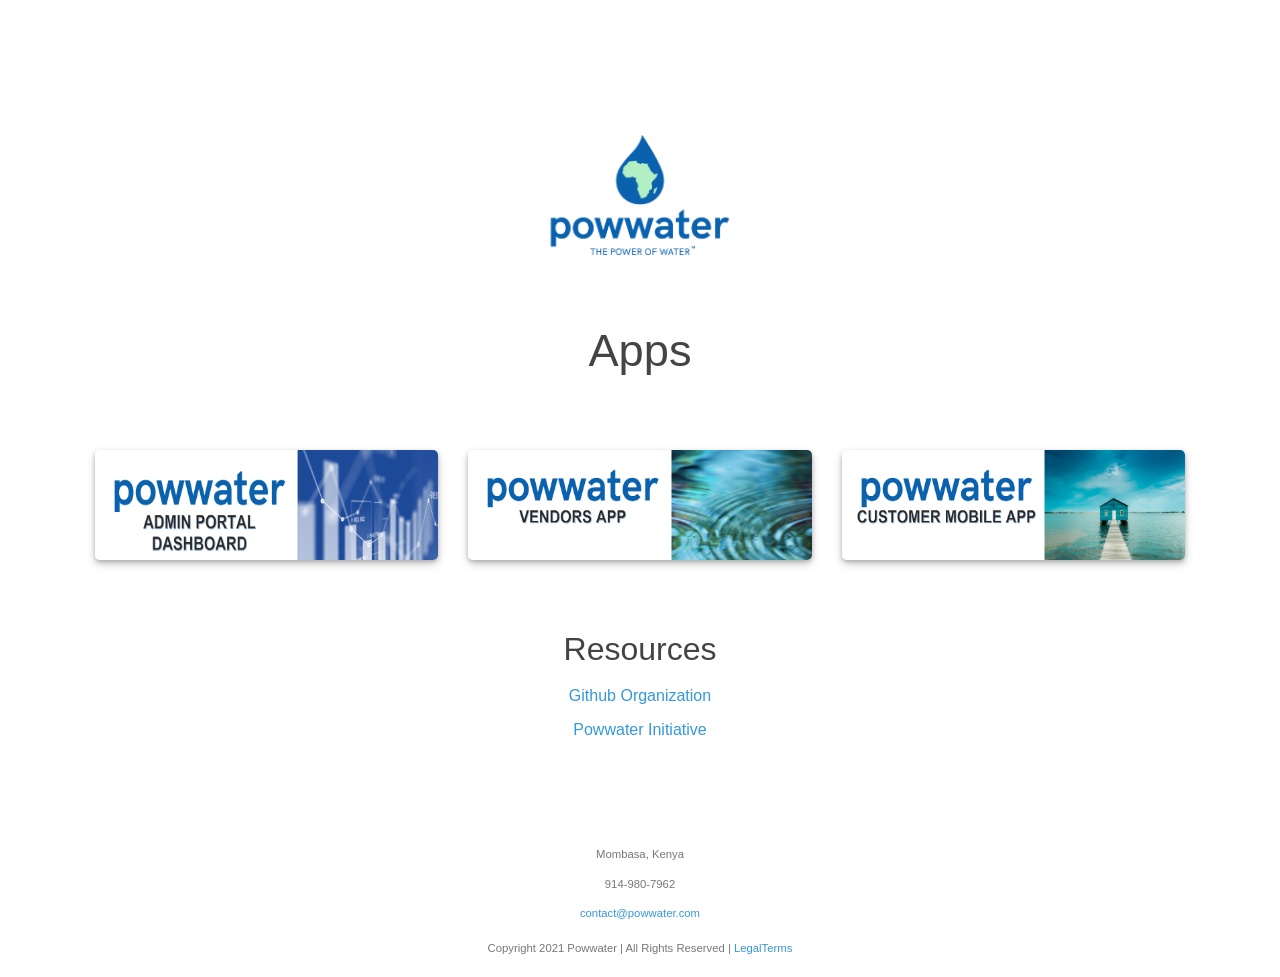
<file: docs/index.html>
<!DOCTYPE html>
<html xmlns="http://www.w3.org/1999/xhtml">

<head>

  <meta http-equiv="Content-Type" content="text/html; charset=UTF-8">

  <link rel="shortcut icon" type="image/png" href="img/drop_32.png" />

  <title>POWWATER APPLICATION PORTAL</title>

  <meta name="viewport" content="width=device-width, initial-scale=1">

  <!-- include bootstrap -->
  <link rel="stylesheet" href="https://stackpath.bootstrapcdn.com/bootstrap/4.3.1/css/bootstrap.min.css"
    integrity="sha384-ggOyR0iXCbMQv3Xipma34MD+dH/1fQ784/j6cY/iJTQUOhcWr7x9JvoRxT2MZw1T" crossorigin="anonymous">

  <style type="text/css">
    code {
      white-space: pre;
    }
  </style>
  <style type="text/css">
    pre:not([class]) {
      background-color: white;
    }
  </style>

  <style type="text/css">
    h1 {
      font-size: 34px;
    }

    h1.title {
      font-size: 38px;
    }

    h2 {
      font-size: 30px;
    }

    h3 {
      font-size: 24px;
    }

    h4 {
      font-size: 18px;
    }

    h5 {
      font-size: 16px;
    }

    h6 {
      font-size: 12px;
    }

    .table th:not([align]) {
      text-align: left;
    }
  </style>

  <link rel="stylesheet" href="air.css" type="text/css">

</head>


<style type="text/css">
  .main-container {
    max-width: 940px;
    margin-left: auto;
    margin-right: auto;
  }

  .disabled {
    pointer-events: none;
    cursor: default;
  }

  code {
    color: inherit;
    background-color: rgba(0, 0, 0, 0.04);
  }

  img {
    max-width: 100%;
    height: auto;
    width: 600px;
  }

  body {
    max-width: 70rem;
  }

  .tabbed-pane {
    padding-top: 12px;
  }

  button.code-folding-btn:focus {
    outline: none;
  }

  .btn-img {
    border-radius: 5px;
    box-shadow: 0 2px 4px 0 rgba(0, 0, 0, 0.2), 0 4px 10px 0 rgba(0, 0, 0, 0.19);
    transition: transform 0.2s;
    margin-bottom: 15px;
    height: 110px;
  }

  .btn-img:hover {
    transform: scale(1.02);
  }

  .btn-img:active {
    /*box-shadow: 0 5px #666;*/
    /*transform: scale(1.02);*/
    box-shadow: 0 2px 4px 0 rgba(0, 0, 0, 0.2), 0 2px 10px 0 rgba(0, 0, 0, 0.19);
    transform: translateY(4px);
  }
</style>

<div>
  <img style="width:200px" src="img/powwater_logo.jpg">
  <br>
  <h2>Apps</h2>
</div>

<div>
  <br/>
  <br>
  <div class="container">
    <div class="row">
      <div class="col-sm">
        <a href="https://admin.powwater.org/">
          <img class="btn-img img-fluid" src="img/admin_portal.jpg" alt="Admin Portal Dashboard">
        </a>
      </div>
      <div class="col-sm">
        <a href="https://vendor.powwater.org/">
          <img class="btn-img img-fluid" src="img/vendors_app.jpg" alt="Vendors App">
        </a>
      </div>
      <div class="col-sm">
        <a href="https://github.com/powwater/customerMobile/">
          <img class="btn-img img-fluid" src="img/customers_app.jpg" alt="Customers App">
        </a>
      </div>
    </div>
  </div>
  <br/>
  <h3>Resources</h3>
  <p><a href="https://github.com/powwater">Github Organization</a></p>
  <p><a href="https://powwater.com">Powwater Initiative</a></p>
  <br>
  <br/>
  <p>
    <small>
    <br/>
    Mombasa, Kenya
    <br/>
    914-980-7962
    <br/>
    <a target="_blank" href="https://mail.google.com/mail/u/0/#inbox?compose=new" data-v-128b8496="">contact@powwater.com</a>
    </small>
  </p>
  <p>
    <small>
      Copyright 2021 Powwater | All Rights Reserved | 
      <a href="https://www.powwater.com/terms-of-service/">LegalTerms</a>
    </small>
  </p>

</div>

<!-- For bootstrap -->
<script src="https://code.jquery.com/jquery-3.3.1.slim.min.js"
  integrity="sha384-q8i/X+965DzO0rT7abK41JStQIAqVgRVzpbzo5smXKp4YfRvH+8abtTE1Pi6jizo" crossorigin="anonymous"></script>
<script src="https://cdnjs.cloudflare.com/ajax/libs/popper.js/1.14.7/umd/popper.min.js"
  integrity="sha384-UO2eT0CpHqdSJQ6hJty5KVphtPhzWj9WO1clHTMGa3JDZwrnQq4sF86dIHNDz0W1" crossorigin="anonymous"></script>
<script src="https://stackpath.bootstrapcdn.com/bootstrap/4.3.1/js/bootstrap.min.js"
  integrity="sha384-JjSmVgyd0p3pXB1rRibZUAYoIIy6OrQ6VrjIEaFf/nJGzIxFDsf4x0xIM+B07jRM" crossorigin="anonymous"></script>

</body>

</html>
</file>
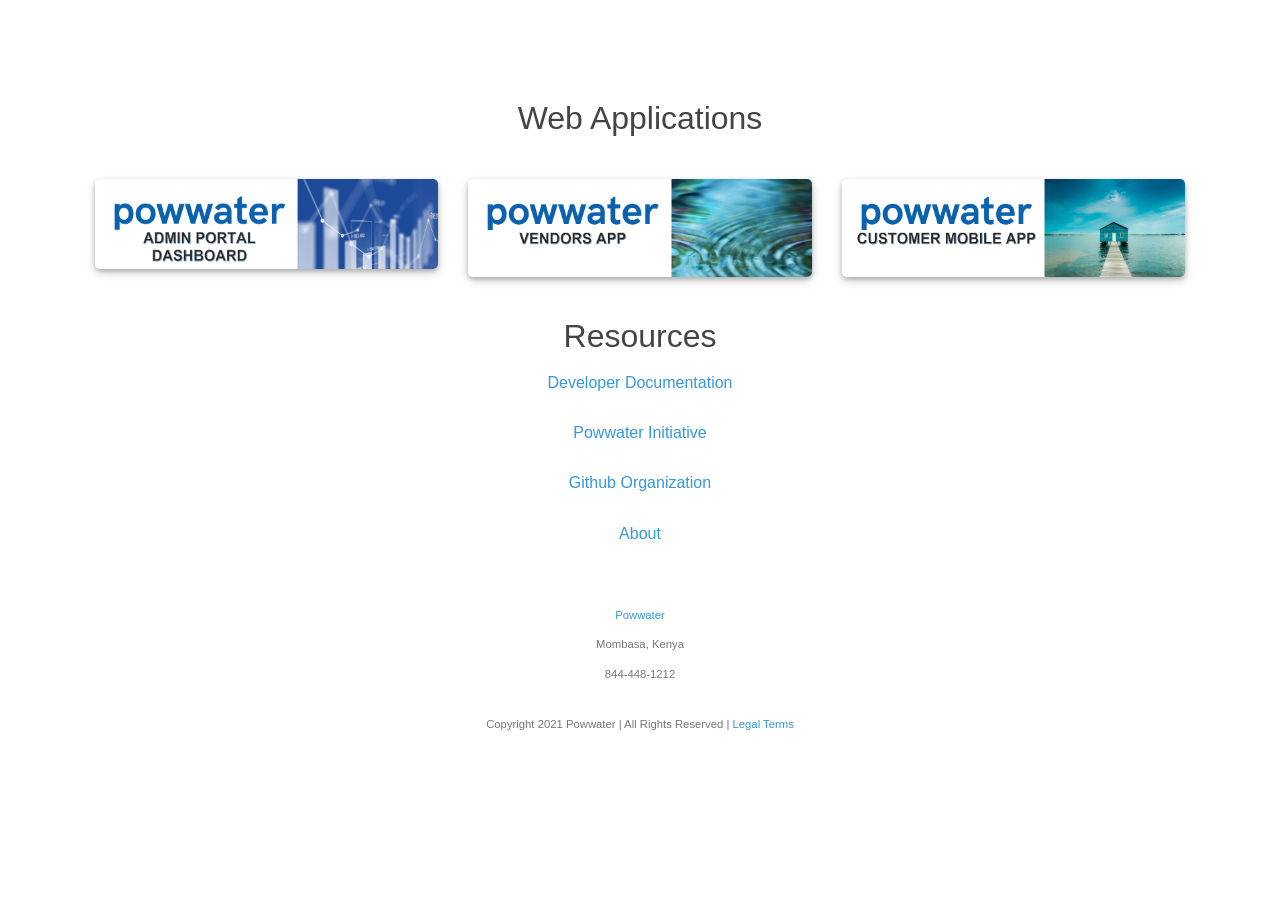
<file: www/index.html>
<!DOCTYPE html>
<html xmlns="http://www.w3.org/1999/xhtml">

<head>

  <meta http-equiv="Content-Type" content="text/html; charset=UTF-8">

  <link rel="shortcut icon" type="image/png" href="img/favicon.ico" />

  <title>POWWATER APPLICATION PORTAL</title>

  <meta name="viewport" content="width=device-width, initial-scale=1">

  <!-- include bootstrap -->
  <link rel="stylesheet" href="https://stackpath.bootstrapcdn.com/bootstrap/4.3.1/css/bootstrap.min.css"
    integrity="sha384-ggOyR0iXCbMQv3Xipma34MD+dH/1fQ784/j6cY/iJTQUOhcWr7x9JvoRxT2MZw1T" crossorigin="anonymous">

  <style type="text/css">
    code {
      white-space: pre;
    }
  </style>
  <style type="text/css">
    pre:not([class]) {
      background-color: white;
    }
  </style>



  <style type="text/css">
    h1 {
      font-size: 34px;
    }

    h1.title {
      font-size: 38px;
    }

    h2 {
      font-size: 30px;
    }

    h3 {
      font-size: 24px;
    }

    h4 {
      font-size: 18px;
    }

    h5 {
      font-size: 16px;
    }

    h6 {
      font-size: 12px;
    }

    .table th:not([align]) {
      text-align: left;
    }
  </style>

  <link rel="stylesheet" href="air.css" type="text/css">

</head>


<style type="text/css">
  .main-container {
    max-width: 940px;
    margin-left: auto;
    margin-right: auto;
  }

  code {
    color: inherit;
    background-color: rgba(0, 0, 0, 0.04);
  }

  img {
    max-width: 100%;
    height: auto;
    width: 500px;
  }

  body {
    max-width: 70rem;
  }

  .tabbed-pane {
    padding-top: 12px;
  }

  button.code-folding-btn:focus {
    outline: none;
  }

  .btn-img {
    border-radius: 5px;
    box-shadow: 0 2px 4px 0 rgba(0, 0, 0, 0.2), 0 4px 10px 0 rgba(0, 0, 0, 0.19);
    transition: transform 0.2s;
    margin-bottom: 15px;
  }

  .btn-img:hover {
    transform: scale(1.02);
  }

  .btn-img:active {
    /*box-shadow: 0 5px #666;*/
    /*transform: scale(1.02);*/
    box-shadow: 0 2px 4px 0 rgba(0, 0, 0, 0.2), 0 2px 10px 0 rgba(0, 0, 0, 0.19);
    transform: translateY(4px);
  }
</style>

<div>

  <h3>Web Applications</h3>
  <br>

  <div class="container">
    <div class="row">
      <div class="col-sm"><a href="https://adminportal.powwater.org/"><img class="btn-img img-fluid"
            src="img/admin_portal.jpg" alt="Admin Portal Dashboard"></a></div>
      <div class="col-sm"><a href="https://adminportal.powwater.org/"><img class="btn-img img-fluid"
            src="img/vendors_app.jpg" alt="Vendors App"></a></div>
      <div class="col-sm"><a href="https://adminportal.powwater.org/"><img class="btn-img img-fluid"
            src="img/customers_app.jpg" alt="Customers App"></a></div>
    </div>
  </div>

  <h3>Resources</h3>
  <p><a href="https://powwater.org">Developer Documentation</a></p>
  <p><a href="https://docs.rstudio.com">Powwater Initiative</a></p>
  <p><a href="/rstudio/admin">Github Organization</a></p>
  <p><a href="https://docs.rstudio.com/pro-drivers/">About</a></p>

  <br>

  <p><small><a href="https://www.rstudio.com/">Powwater</a><br>Mombasa, Kenya<br>844-448-1212</small></p>
  <p><small>Copyright 2021 Powwater | All Rights Reserved | <a href="https://www.rstudio.com/about/eula/">Legal
        Terms</a></small></p>

</div>

<!-- For bootstrap -->
<script src="https://code.jquery.com/jquery-3.3.1.slim.min.js"
  integrity="sha384-q8i/X+965DzO0rT7abK41JStQIAqVgRVzpbzo5smXKp4YfRvH+8abtTE1Pi6jizo" crossorigin="anonymous"></script>
<script src="https://cdnjs.cloudflare.com/ajax/libs/popper.js/1.14.7/umd/popper.min.js"
  integrity="sha384-UO2eT0CpHqdSJQ6hJty5KVphtPhzWj9WO1clHTMGa3JDZwrnQq4sF86dIHNDz0W1" crossorigin="anonymous"></script>
<script src="https://stackpath.bootstrapcdn.com/bootstrap/4.3.1/js/bootstrap.min.js"
  integrity="sha384-JjSmVgyd0p3pXB1rRibZUAYoIIy6OrQ6VrjIEaFf/nJGzIxFDsf4x0xIM+B07jRM" crossorigin="anonymous"></script>

</body>

</html>
</file>
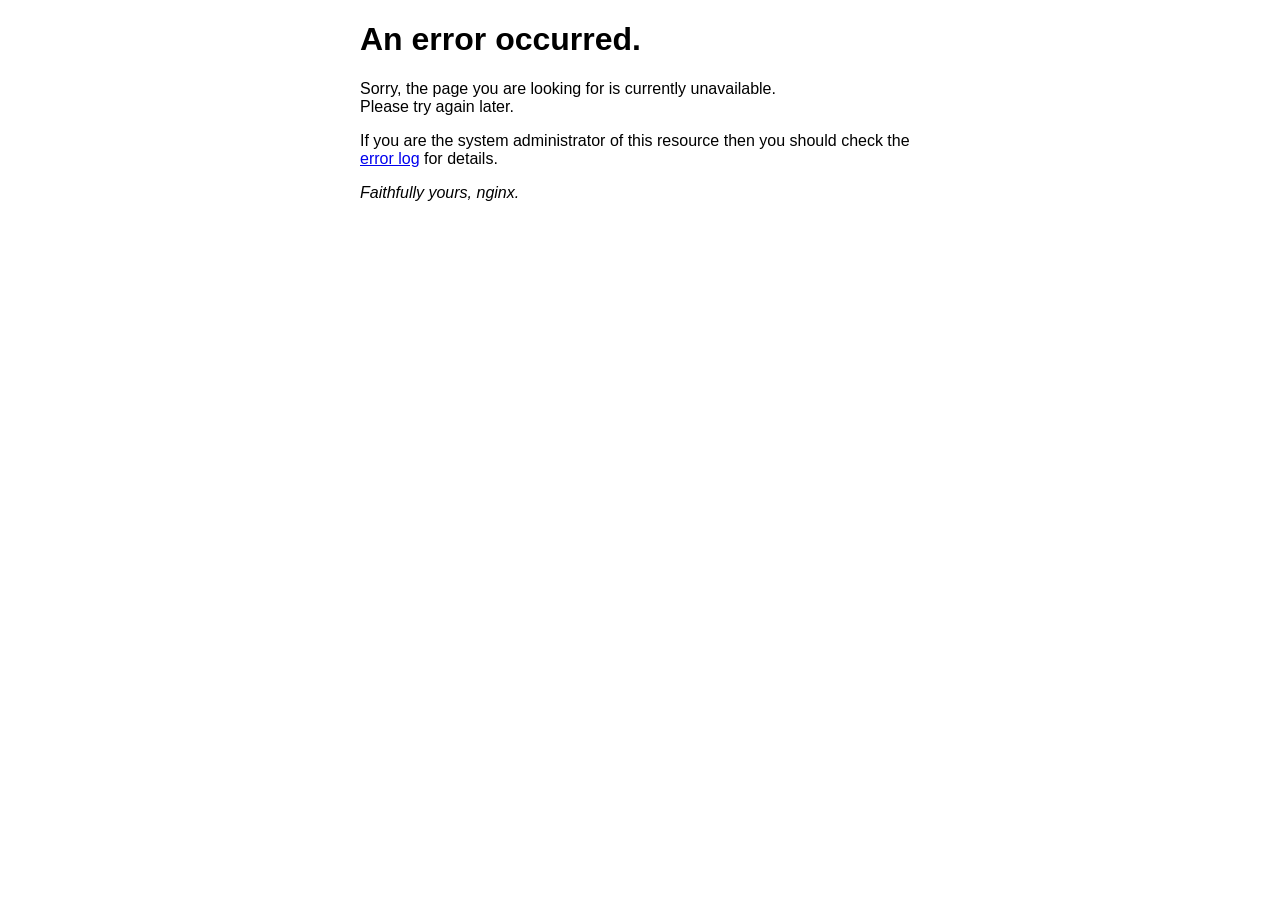
<file: www/50x.html>
<!DOCTYPE html>
<html>
<head>
<title>Error</title>
<style>
    body {
        width: 35em;
        margin: 0 auto;
        font-family: Tahoma, Verdana, Arial, sans-serif;
    }
</style>
</head>
<body>
<h1>An error occurred.</h1>
<p>Sorry, the page you are looking for is currently unavailable.<br/>
Please try again later.</p>
<p>If you are the system administrator of this resource then you should check
the <a href="http://nginx.org/r/error_log">error log</a> for details.</p>
<p><em>Faithfully yours, nginx.</em></p>
</body>
</html>
</file>
<file: docs/air.css>
@media print {
  *,
  *:before,
  *:after {
    background: transparent !important;
    color: #000 !important;
    box-shadow: none !important;
    text-shadow: none !important;
  }

  a,
  a:visited {
    text-decoration: underline;
  }

  a[href]:after {
    content: " (" attr(href) ")";
  }

  abbr[title]:after {
    content: " (" attr(title) ")";
  }

  a[href^="#"]:after,
  a[href^="javascript:"]:after {
    content: "";
  }

  pre,
  blockquote {
    border: 1px solid #999;
    page-break-inside: avoid;
  }

  thead {
    display: table-header-group;
  }

  tr,
  img {
    page-break-inside: avoid;
  }

  img {
    max-width: 100% !important;
  }

  p,
  h2,
  h3 {
    orphans: 3;
    widows: 3;
  }

  h2,
  h3 {
    page-break-after: avoid;
  }
}

html {
  font-size: 12px;
}

@media screen and (min-width: 32rem) and (max-width: 48rem) {
  html {
    font-size: 15px;
  }
}

@media screen and (min-width: 48rem) {
  html {
    font-size: 16px;
  }
}

body {
  line-height: 1.85;
}

p,
.air-p {
  font-size: 1rem;
  margin-bottom: 0.3rem;
}

h1,
.air-h1,
h2,
.air-h2,
h3,
.air-h3,
h4,
.air-h4 {
  margin: 1.414rem 0 .5rem;
  font-weight: inherit;
  line-height: 1.42;
}

h1,
.air-h1 {
  margin-top: 0;
  font-size: 3.998rem;
}

h2,
.air-h2 {
  font-size: 2.827rem;
}

h3,
.air-h3 {
  font-size: 1.999rem;
}

h4,
.air-h4 {
  font-size: 1.414rem;
}

h5,
.air-h5 {
  font-size: 1.121rem;
}

h6,
.air-h6 {
  font-size: .88rem;
}

small,
.air-small {
  font-size: .707em;
}

/* https://github.com/mrmrs/fluidity */

img,
canvas,
iframe,
video,
svg,
select,
textarea {
  max-width: 100%;
}

@import url(http://fonts.googleapis.com/css?family=Open+Sans:300italic,300);

body {
  color: #444;
  font-family: 'Open Sans', Helvetica, sans-serif;
  font-weight: 300;
  margin: 6rem auto 1rem;
  max-width: 48rem;
  text-align: center;
}

img {
  height: 200px;
  margin: 0 auto;
  width: 200px;
}

a,
a:visited {
  color: #3498db;
}

a:hover,
a:focus,
a:active {
  color: #2980b9;
}

pre {
  background-color: #fafafa;
  padding: 1rem;
  text-align: left;
}

blockquote {
  margin: 0;
  border-left: 5px solid #7a7a7a;
  font-style: italic;
  padding: 1.33em;
  text-align: left;
}

ul,
ol,
li {
  text-align: left;
}

p {
  color: #777;
}
</file>
<file: www/air.css>
@media print {
  *,
  *:before,
  *:after {
    background: transparent !important;
    color: #000 !important;
    box-shadow: none !important;
    text-shadow: none !important;
  }

  a,
  a:visited {
    text-decoration: underline;
  }

  a[href]:after {
    content: " (" attr(href) ")";
  }

  abbr[title]:after {
    content: " (" attr(title) ")";
  }

  a[href^="#"]:after,
  a[href^="javascript:"]:after {
    content: "";
  }

  pre,
  blockquote {
    border: 1px solid #999;
    page-break-inside: avoid;
  }

  thead {
    display: table-header-group;
  }

  tr,
  img {
    page-break-inside: avoid;
  }

  img {
    max-width: 100% !important;
  }

  p,
  h2,
  h3 {
    orphans: 3;
    widows: 3;
  }

  h2,
  h3 {
    page-break-after: avoid;
  }
}

html {
  font-size: 12px;
}

@media screen and (min-width: 32rem) and (max-width: 48rem) {
  html {
    font-size: 15px;
  }
}

@media screen and (min-width: 48rem) {
  html {
    font-size: 16px;
  }
}

body {
  line-height: 1.85;
}

p,
.air-p {
  font-size: 1rem;
  margin-bottom: 1.3rem;
}

h1,
.air-h1,
h2,
.air-h2,
h3,
.air-h3,
h4,
.air-h4 {
  margin: 1.414rem 0 .5rem;
  font-weight: inherit;
  line-height: 1.42;
}

h1,
.air-h1 {
  margin-top: 0;
  font-size: 3.998rem;
}

h2,
.air-h2 {
  font-size: 2.827rem;
}

h3,
.air-h3 {
  font-size: 1.999rem;
}

h4,
.air-h4 {
  font-size: 1.414rem;
}

h5,
.air-h5 {
  font-size: 1.121rem;
}

h6,
.air-h6 {
  font-size: .88rem;
}

small,
.air-small {
  font-size: .707em;
}

/* https://github.com/mrmrs/fluidity */

img,
canvas,
iframe,
video,
svg,
select,
textarea {
  max-width: 100%;
}

@import url(http://fonts.googleapis.com/css?family=Open+Sans:300italic,300);

body {
  color: #444;
  font-family: 'Open Sans', Helvetica, sans-serif;
  font-weight: 300;
  margin: 6rem auto 1rem;
  max-width: 48rem;
  text-align: center;
}

img {
  height: 200px;
  margin: 0 auto;
  width: 200px;
}

a,
a:visited {
  color: #3498db;
}

a:hover,
a:focus,
a:active {
  color: #2980b9;
}

pre {
  background-color: #fafafa;
  padding: 1rem;
  text-align: left;
}

blockquote {
  margin: 0;
  border-left: 5px solid #7a7a7a;
  font-style: italic;
  padding: 1.33em;
  text-align: left;
}

ul,
ol,
li {
  text-align: left;
}

p {
  color: #777;
}
</file>
